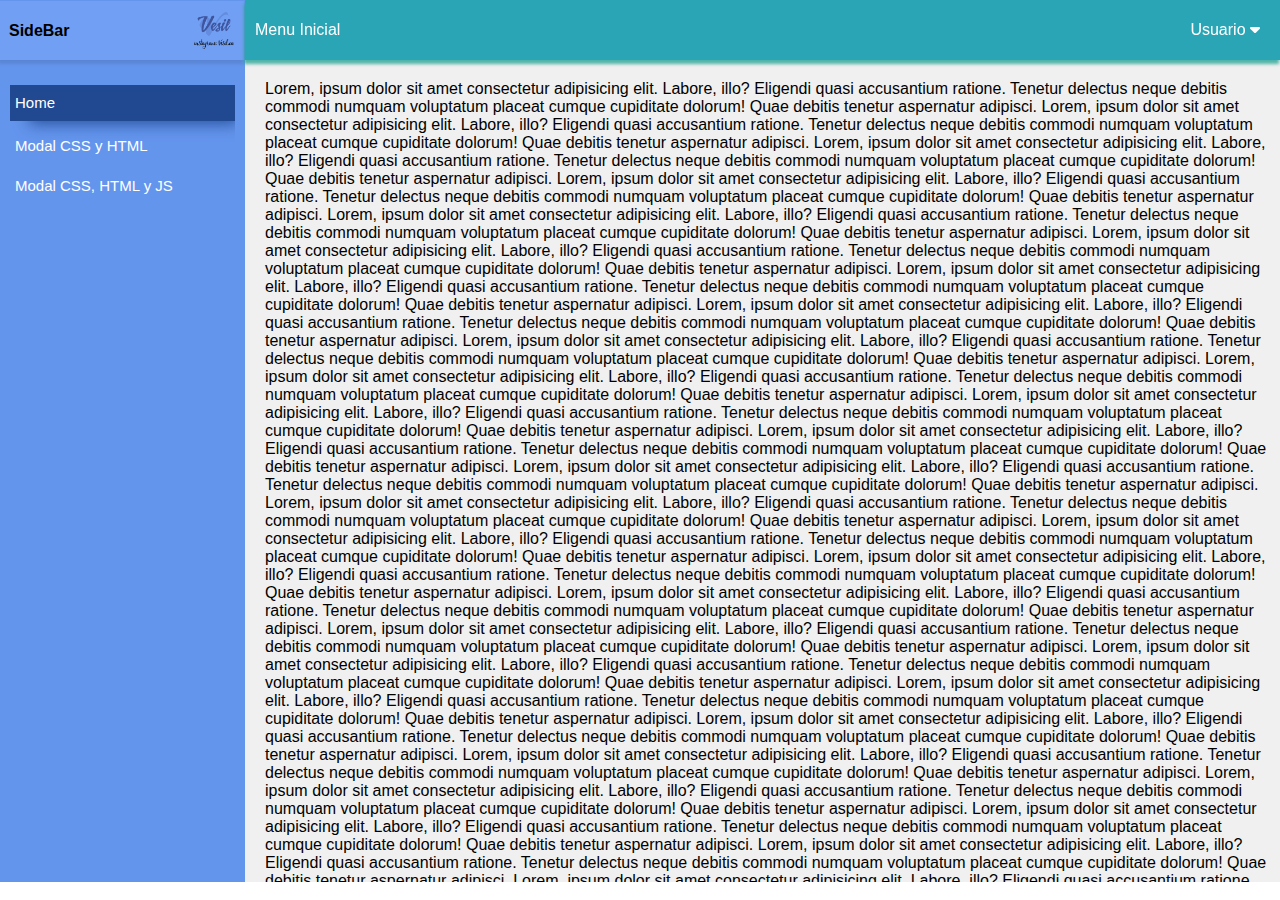
<file: index.html>
<!DOCTYPE html>
<html lang="en">

<head>
    <meta charset="UTF-8">
    <meta name="viewport" content="width=device-width, initial-scale=1.0">
    <meta http-equiv="X-UA-Compatible" content="ie=edge">
    <link rel="stylesheet" href="https://cdnjs.cloudflare.com/ajax/libs/font-awesome/6.4.2/css/all.min.css" />
    <link rel="stylesheet" href="styles.css">
    <title>SideBar</title>
</head>

<body onload="checkSize()">

    <div class="navbar">
        <span>Menu Inicial</span>
        <div class="bars">
            <div class="bar">
            </div>
            <div class="bar">
            </div>
            <div class="bar">
            </div>
        </div>
        <div class="flex"></div>
        <div class="session" id="session"> <span>Usuario</span> <i class="fa fa-caret-down" aria-hidden="true" id="session"></i>
        </div>
    </div>

    <div class="menu-session menu-session-hide">
        <dl>
            <dt class="link-session"> Mi Perfil </dt>
            <hr style="padding: 0px;">
            <dt class="link-session"> Cerrar Sesion</dt>
        </dl>
    </div>

    <div class="sidebar">
        <div class="sidebar-header">
            <h4> SideBar </h4>
            <img src="image/vesil.png" width="40">
        </div>
        <div class="sidebar-scroll">
            <div class="sidebar-content" style="margin-top: 15px">
                <div class="nav-link">
                    <a href = "index.html" class="link link-select">Home</a>
                </div>
                <div class="nav-link">
                    <a href = "modal.html" class="link">Modal CSS y HTML</a>
                </div>
                <div class="nav-link">
                    <a href = "modal-js.html" class="link ">Modal CSS, HTML y JS</a>
                </div>

            </div>
        </div>
    </div>

    <div class="content">
        <div></div>
        <p>
            Lorem, ipsum dolor sit amet consectetur adipisicing elit. Labore, illo? Eligendi quasi accusantium ratione.
            Tenetur delectus neque debitis commodi numquam voluptatum placeat cumque cupiditate dolorum! Quae debitis
            tenetur aspernatur adipisci.
            Lorem, ipsum dolor sit amet consectetur adipisicing elit. Labore, illo? Eligendi quasi accusantium ratione.
            Tenetur delectus neque debitis commodi numquam voluptatum placeat cumque cupiditate dolorum! Quae debitis
            tenetur aspernatur adipisci.
            Lorem, ipsum dolor sit amet consectetur adipisicing elit. Labore, illo? Eligendi quasi accusantium ratione.
            Tenetur delectus neque debitis commodi numquam voluptatum placeat cumque cupiditate dolorum! Quae debitis
            tenetur aspernatur adipisci.
            Lorem, ipsum dolor sit amet consectetur adipisicing elit. Labore, illo? Eligendi quasi accusantium ratione.
            Tenetur delectus neque debitis commodi numquam voluptatum placeat cumque cupiditate dolorum! Quae debitis
            tenetur aspernatur adipisci.
            Lorem, ipsum dolor sit amet consectetur adipisicing elit. Labore, illo? Eligendi quasi accusantium ratione.
            Tenetur delectus neque debitis commodi numquam voluptatum placeat cumque cupiditate dolorum! Quae debitis
            tenetur aspernatur adipisci.
            Lorem, ipsum dolor sit amet consectetur adipisicing elit. Labore, illo? Eligendi quasi accusantium ratione.
            Tenetur delectus neque debitis commodi numquam voluptatum placeat cumque cupiditate dolorum! Quae debitis
            tenetur aspernatur adipisci.
            Lorem, ipsum dolor sit amet consectetur adipisicing elit. Labore, illo? Eligendi quasi accusantium ratione.
            Tenetur delectus neque debitis commodi numquam voluptatum placeat cumque cupiditate dolorum! Quae debitis
            tenetur aspernatur adipisci.
            Lorem, ipsum dolor sit amet consectetur adipisicing elit. Labore, illo? Eligendi quasi accusantium ratione.
            Tenetur delectus neque debitis commodi numquam voluptatum placeat cumque cupiditate dolorum! Quae debitis
            tenetur aspernatur adipisci.
            Lorem, ipsum dolor sit amet consectetur adipisicing elit. Labore, illo? Eligendi quasi accusantium ratione.
            Tenetur delectus neque debitis commodi numquam voluptatum placeat cumque cupiditate dolorum! Quae debitis
            tenetur aspernatur adipisci.
            Lorem, ipsum dolor sit amet consectetur adipisicing elit. Labore, illo? Eligendi quasi accusantium ratione.
            Tenetur delectus neque debitis commodi numquam voluptatum placeat cumque cupiditate dolorum! Quae debitis
            tenetur aspernatur adipisci.
            Lorem, ipsum dolor sit amet consectetur adipisicing elit. Labore, illo? Eligendi quasi accusantium ratione.
            Tenetur delectus neque debitis commodi numquam voluptatum placeat cumque cupiditate dolorum! Quae debitis
            tenetur aspernatur adipisci.
            Lorem, ipsum dolor sit amet consectetur adipisicing elit. Labore, illo? Eligendi quasi accusantium ratione.
            Tenetur delectus neque debitis commodi numquam voluptatum placeat cumque cupiditate dolorum! Quae debitis
            tenetur aspernatur adipisci.
            Lorem, ipsum dolor sit amet consectetur adipisicing elit. Labore, illo? Eligendi quasi accusantium ratione.
            Tenetur delectus neque debitis commodi numquam voluptatum placeat cumque cupiditate dolorum! Quae debitis
            tenetur aspernatur adipisci.
            Lorem, ipsum dolor sit amet consectetur adipisicing elit. Labore, illo? Eligendi quasi accusantium ratione.
            Tenetur delectus neque debitis commodi numquam voluptatum placeat cumque cupiditate dolorum! Quae debitis
            tenetur aspernatur adipisci.
            Lorem, ipsum dolor sit amet consectetur adipisicing elit. Labore, illo? Eligendi quasi accusantium ratione.
            Tenetur delectus neque debitis commodi numquam voluptatum placeat cumque cupiditate dolorum! Quae debitis
            tenetur aspernatur adipisci.
            Lorem, ipsum dolor sit amet consectetur adipisicing elit. Labore, illo? Eligendi quasi accusantium ratione.
            Tenetur delectus neque debitis commodi numquam voluptatum placeat cumque cupiditate dolorum! Quae debitis
            tenetur aspernatur adipisci.
            Lorem, ipsum dolor sit amet consectetur adipisicing elit. Labore, illo? Eligendi quasi accusantium ratione.
            Tenetur delectus neque debitis commodi numquam voluptatum placeat cumque cupiditate dolorum! Quae debitis
            tenetur aspernatur adipisci.
            Lorem, ipsum dolor sit amet consectetur adipisicing elit. Labore, illo? Eligendi quasi accusantium ratione.
            Tenetur delectus neque debitis commodi numquam voluptatum placeat cumque cupiditate dolorum! Quae debitis
            tenetur aspernatur adipisci.
            Lorem, ipsum dolor sit amet consectetur adipisicing elit. Labore, illo? Eligendi quasi accusantium ratione.
            Tenetur delectus neque debitis commodi numquam voluptatum placeat cumque cupiditate dolorum! Quae debitis
            tenetur aspernatur adipisci.
            Lorem, ipsum dolor sit amet consectetur adipisicing elit. Labore, illo? Eligendi quasi accusantium ratione.
            Tenetur delectus neque debitis commodi numquam voluptatum placeat cumque cupiditate dolorum! Quae debitis
            tenetur aspernatur adipisci.
            Lorem, ipsum dolor sit amet consectetur adipisicing elit. Labore, illo? Eligendi quasi accusantium ratione.
            Tenetur delectus neque debitis commodi numquam voluptatum placeat cumque cupiditate dolorum! Quae debitis
            tenetur aspernatur adipisci.
            Lorem, ipsum dolor sit amet consectetur adipisicing elit. Labore, illo? Eligendi quasi accusantium ratione.
            Tenetur delectus neque debitis commodi numquam voluptatum placeat cumque cupiditate dolorum! Quae debitis
            tenetur aspernatur adipisci.
            Lorem, ipsum dolor sit amet consectetur adipisicing elit. Labore, illo? Eligendi quasi accusantium ratione.
            Tenetur delectus neque debitis commodi numquam voluptatum placeat cumque cupiditate dolorum! Quae debitis
            tenetur aspernatur adipisci.
            Lorem, ipsum dolor sit amet consectetur adipisicing elit. Labore, illo? Eligendi quasi accusantium ratione.
            Tenetur delectus neque debitis commodi numquam voluptatum placeat cumque cupiditate dolorum! Quae debitis
            tenetur aspernatur adipisci.
            Lorem, ipsum dolor sit amet consectetur adipisicing elit. Labore, illo? Eligendi quasi accusantium ratione.
            Tenetur delectus neque debitis commodi numquam voluptatum placeat cumque cupiditate dolorum! Quae debitis
            tenetur aspernatur adipisci.
            Lorem, ipsum dolor sit amet consectetur adipisicing elit. Labore, illo? Eligendi quasi accusantium ratione.
            Tenetur delectus neque debitis commodi numquam voluptatum placeat cumque cupiditate dolorum! Quae debitis
            tenetur aspernatur adipisci.
            Lorem, ipsum dolor sit amet consectetur adipisicing elit. Labore, illo? Eligendi quasi accusantium ratione.
            Tenetur delectus neque debitis commodi numquam voluptatum placeat cumque cupiditate dolorum! Quae debitis
            tenetur aspernatur adipisci.
            Lorem, ipsum dolor sit amet consectetur adipisicing elit. Labore, illo? Eligendi quasi accusantium ratione.
            Tenetur delectus neque debitis commodi numquam voluptatum placeat cumque cupiditate dolorum! Quae debitis
            tenetur aspernatur adipisci.
            Lorem, ipsum dolor sit amet consectetur adipisicing elit. Labore, illo? Eligendi quasi accusantium ratione.
            Tenetur delectus neque debitis commodi numquam voluptatum placeat cumque cupiditate dolorum! Quae debitis
            tenetur aspernatur adipisci.
            Lorem, ipsum dolor sit amet consectetur adipisicing elit. Labore, illo? Eligendi quasi accusantium ratione.
            Tenetur delectus neque debitis commodi numquam voluptatum placeat cumque cupiditate dolorum! Quae debitis
            tenetur aspernatur adipisci.
            Lorem, ipsum dolor sit amet consectetur adipisicing elit. Labore, illo? Eligendi quasi accusantium ratione.
            Tenetur delectus neque debitis commodi numquam voluptatum placeat cumque cupiditate dolorum! Quae debitis
            tenetur aspernatur adipisci.
            Lorem, ipsum dolor sit amet consectetur adipisicing elit. Labore, illo? Eligendi quasi accusantium ratione.
            Tenetur delectus neque debitis commodi numquam voluptatum placeat cumque cupiditate dolorum! Quae debitis
            tenetur aspernatur adipisci.

        </p>
    </div>

    <script src="./functions.js">
    </script>

</body>

</html>
</file>
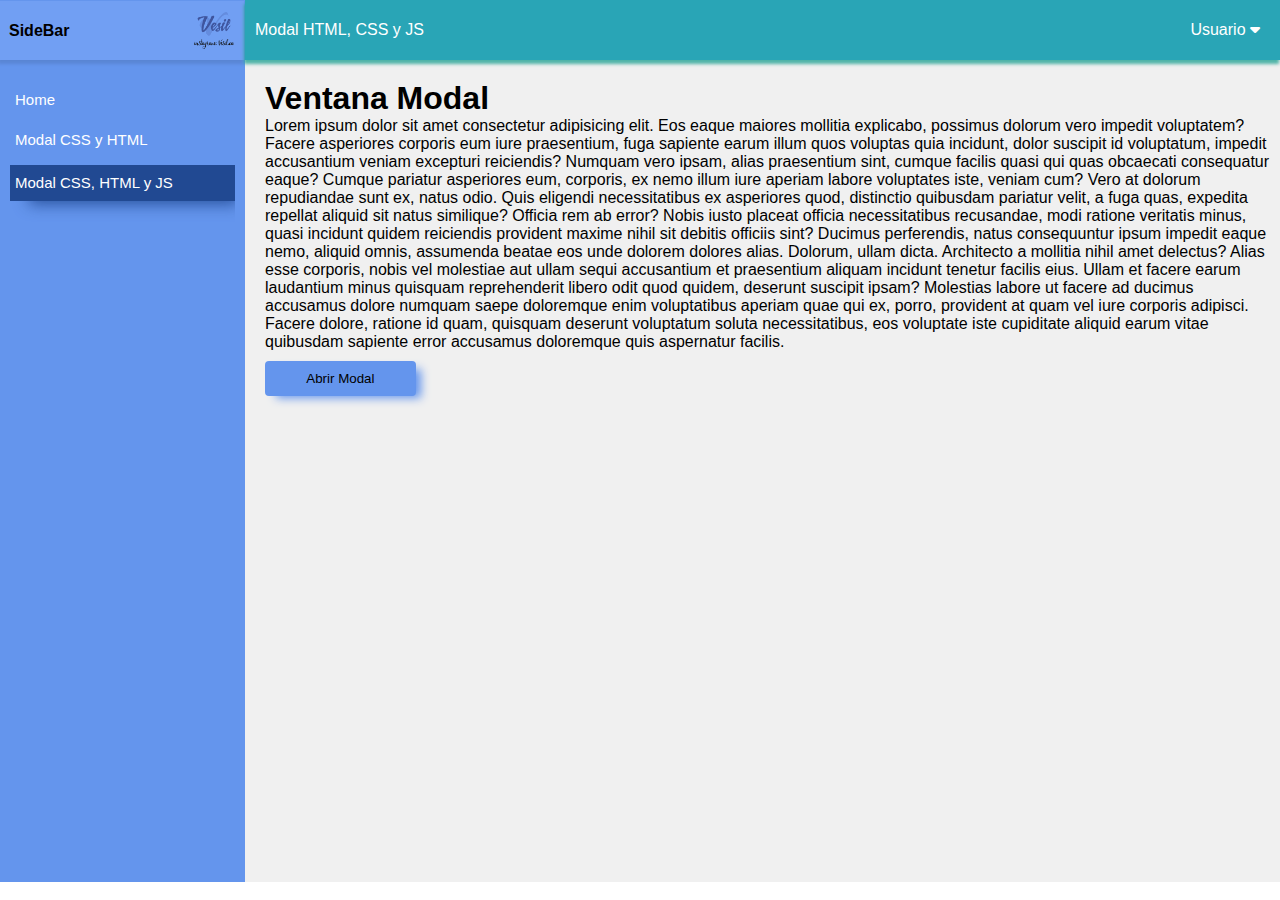
<file: modal-js.html>
<!DOCTYPE html>
<html lang="en">

<head>
    <meta charset="UTF-8">
    <meta name="viewport" content="width=device-width, initial-scale=1.0">
    <meta http-equiv="X-UA-Compatible" content="ie=edge">
    <link rel="stylesheet" href="https://cdnjs.cloudflare.com/ajax/libs/font-awesome/6.4.2/css/all.min.css" />
    <link rel="stylesheet" href="styles.css">
    <link rel="stylesheet" href="modal-js.css">

    <title>SideBar</title>
</head>

<body onload="checkSize()">

    <div class="navbar">
        <span>Modal HTML, CSS y JS</span>
        <div class="bars">
            <div class="bar">
            </div>
            <div class="bar">
            </div>
            <div class="bar">
            </div>
        </div>
        <div class="flex"></div>
        <div class="session" id="session"> <span>Usuario</span> <i class="fa fa-caret-down" aria-hidden="true" id="session"></i>
        </div>
    </div>

    <div class="menu-session menu-session-hide">
        <dl>
            <dt class="link-session"> Mi Perfil </dt>
            <hr style="padding: 0px;">
            <dt class="link-session"> Cerrar Sesion</dt>
        </dl>
    </div>

    <div class="sidebar">
        <div class="sidebar-header">
            <h4> SideBar </h4>
            <img src="image/vesil.png" width="40">
        </div>
        <div class="sidebar-scroll">
            <div class="sidebar-content" style="margin-top: 15px">
                <div class="nav-link">
                    <a href="index.html" class="link">Home</a>
                </div>
                <div class="nav-link">
                    <a href="modal.html" class="link">Modal CSS y HTML</a>
                </div>
                <div class="nav-link">
                    <a href="modal-js.html" class="link link-select">Modal CSS, HTML y JS</a>
                </div>

            </div>
        </div>
    </div>

    <div class="content">
        <h1> Ventana Modal </h1>
        <p> Lorem ipsum dolor sit amet consectetur adipisicing elit. Eos eaque maiores mollitia explicabo, possimus dolorum vero impedit voluptatem? Facere asperiores corporis eum iure praesentium, fuga sapiente earum illum quos voluptas quia incidunt, dolor suscipit id voluptatum, impedit accusantium veniam excepturi reiciendis? Numquam vero ipsam, alias praesentium sint, cumque facilis quasi qui quas obcaecati consequatur eaque? Cumque pariatur asperiores eum, corporis, ex nemo illum iure aperiam labore voluptates iste, veniam cum? Vero at dolorum repudiandae sunt ex, natus odio. Quis eligendi necessitatibus ex asperiores quod, distinctio quibusdam pariatur velit, a fuga quas, expedita repellat aliquid sit natus similique? Officia rem ab error? Nobis iusto placeat officia necessitatibus recusandae, modi ratione veritatis minus, quasi incidunt quidem reiciendis provident maxime nihil sit debitis officiis sint? Ducimus perferendis, natus consequuntur ipsum impedit eaque nemo, aliquid omnis, assumenda beatae eos unde dolorem dolores alias. Dolorum, ullam dicta. Architecto a mollitia nihil amet delectus? Alias esse corporis, nobis vel molestiae aut ullam sequi accusantium et praesentium aliquam incidunt tenetur facilis eius. Ullam et facere earum laudantium minus quisquam reprehenderit libero odit quod quidem, deserunt suscipit ipsam? Molestias labore ut facere ad ducimus accusamus dolore numquam saepe doloremque enim voluptatibus aperiam quae qui ex, porro, provident at quam vel iure corporis adipisci. Facere dolore, ratione id quam, quisquam deserunt voluptatum soluta necessitatibus, eos voluptate iste cupiditate aliquid earum vitae quibusdam sapiente error accusamus doloremque quis aspernatur facilis. </p>
        <!-- <p> Lorem ipsum dolor, sit amet consectetur adipisicing elit. Quidem, sapiente ut veniam molestias qui
            explicabo! Temporibus impedit porro repudiandae nobis, voluptates nam placeat quam sequi voluptas soluta
            velit modi. Commodi?</p>
        <p> Lorem ipsum dolor, sit amet consectetur adipisicing elit. Quidem, sapiente ut veniam molestias qui
            explicabo! Temporibus impedit porro repudiandae nobis, voluptates nam placeat quam sequi voluptas soluta
            velit modi. Commodi?</p>
        <p> Lorem ipsum dolor, sit amet consectetur adipisicing elit. Quidem, sapiente ut veniam molestias qui
            explicabo! Temporibus impedit porro repudiandae nobis, voluptates nam placeat quam sequi voluptas soluta
            velit modi. Commodi?</p>
        <p> Lorem ipsum dolor, sit amet consectetur adipisicing elit. Quidem, sapiente ut veniam molestias qui
            explicabo! Temporibus impedit porro repudiandae nobis, voluptates nam placeat quam sequi voluptas soluta
            velit modi. Commodi?</p> -->

        <button class="btn btn-primary" id="open-modal" style="margin-top: 10px;">
            Abrir Modal
        </button>
        <dialog id="modal">
            <h2>Hola, soy un Modal </h2>
            <p>Lorem ipsum dolor sit amet consectetur adipisicing elit. Ratione necessitatibus iure quidem magni eos
                et, repellat nam velit quod corrupti. Dolorem quia debitis doloremque voluptatem assumenda
                laboriosam voluptas recusandae a.</p>
            <p>Lorem ipsum dolor sit amet consectetur adipisicing elit. Ratione necessitatibus iure quidem magni eos
                et, repellat nam velit quod corrupti. Dolorem quia debitis doloremque voluptatem assumenda
                laboriosam voluptas recusandae a.</p>
            <button class="btn btn-primary" id="close-modal" style="margin-top: 10px;">
                Close Modal
                </buttom>

        </dialog>
    </div>

    <script src="./functions.js">
    </script>
    <script src="./modal-js.js">
    </script>

</body>

</html>
</file>
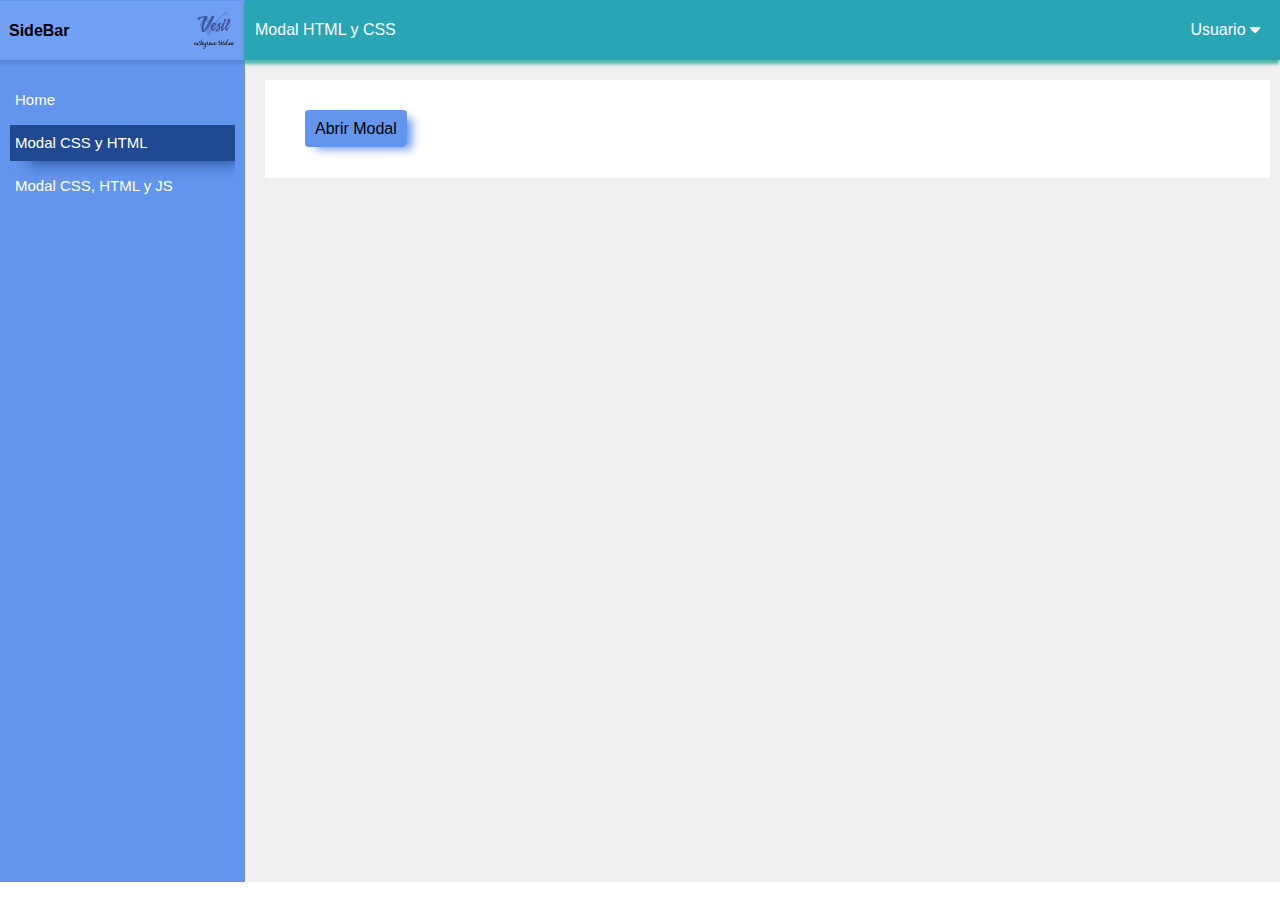
<file: modal.html>
<!DOCTYPE html>
<html lang="en">

<head>
    <meta charset="UTF-8">
    <meta name="viewport" content="width=device-width, initial-scale=1.0">
    <meta http-equiv="X-UA-Compatible" content="ie=edge">
    <link rel="stylesheet" href="https://cdnjs.cloudflare.com/ajax/libs/font-awesome/6.4.2/css/all.min.css" />
    <link rel="stylesheet" href="styles.css">
    <link rel="stylesheet" href="modal-css.css">

    <title>SideBar</title>
</head>

<body onload="checkSize()">

    <div class="navbar">
        <span>Modal HTML y CSS</span>
        <div class="bars">
            <div class="bar">
            </div>
            <div class="bar">
            </div>
            <div class="bar">
            </div>
        </div>
        <div class="flex"></div>
        <div class="session" id="session"> <span>Usuario</span> <i class="fa fa-caret-down" aria-hidden="true"
                id="session"></i>
        </div>
    </div>

    <div class="menu-session menu-session-hide">
        <dl>
            <dt class="link-session"> Mi Perfil </dt>
            <hr style="padding: 0px;">
            <dt class="link-session"> Cerrar Sesion</dt>
        </dl>
    </div>

    <div class="sidebar">
        <div class="sidebar-header">
            <h4> SideBar </h4>
            <img src="image/vesil.png" width="40">
        </div>
        <div class="sidebar-scroll">
            <div class="sidebar-content" style="margin-top: 15px">
                <div class="nav-link">
                    <a href="index.html" class="link">Home</a>
                </div>
                <div class="nav-link">
                    <a href="modal.html" class="link link-select">Modal CSS y HTML</a>
                </div>
                <div class="nav-link">
                    <a href="modal-js.html" class="link ">Modal CSS, HTML y JS</a>
                </div>

            </div>
        </div>
    </div>

    <div class="content">
        <div class="boton-modal">
            <label for="btn-modal" class="btn btn-primary">
                Abrir Modal
            </label>
        </div>
        <!--Fin de Boton-->
        <!--Ventana Modal-->
        <input type="checkbox" id="btn-modal">
        <div class="container-modal">
            <div class="content-modal-xl">
                <h2>¡Bienvenido!</h2>
                <p>Lorem, ipsum dolor sit amet consectetur adipisicing elit. Consequatur, nostrum!
                    Lorem, ipsum dolor sit amet consectetur adipisicing elit. Consequatur, nostrum!Lorem, ipsum dolor
                    sit amet consectetur adipisicing elit. Consequatur, nostrum!Lorem, ipsum dolor sit amet consectetur
                    adipisicing elit. Consequatur, nostrum!Lorem, ipsum dolor sit amet consectetur adipisicing elit.
                    Consequatur, nostrum!Lorem, ipsum dolor sit amet consectetur adipisicing elit. Consequatur, nostrum!
                    Lorem, ipsum dolor sit amet consectetur adipisicing elit. Consequatur, nostrum!Lorem, ipsum dolor
                    sit amet consectetur adipisicing elit. Consequatur, nostrum!Lorem, ipsum dolor sit amet consectetur
                    adipisicing elit. Consequatur, nostrum!Lorem, ipsum dolor sit amet consectetur adipisicing elit.
                    Consequatur, nostrum!Lorem, ipsum dolor sit amet consectetur adipisicing elit. Consequatur,
                    nostrum!Lorem, ipsum dolor sit amet consectetur adipisicing elit. Consequatur, nostrum!
                    Lorem, ipsum dolor sit amet consectetur adipisicing elit. Consequatur, nostrum!Lorem, ipsum dolor
                    sit amet consectetur adipisicing elit. Consequatur, nostrum!Lorem, ipsum dolor sit amet consectetur
                    adipisicing elit. Consequatur, nostrum!Lorem, ipsum dolor sit amet consectetur adipisicing elit.
                    Consequatur, nostrum!Lorem, ipsum dolor sit amet consectetur adipisicing elit. Consequatur, nostrum!
                    Lorem, ipsum dolor sit amet consectetur adipisicing elit. Consequatur, nostrum!Lorem, ipsum dolor
                    sit amet consectetur adipisicing elit. Consequatur, nostrum!Lorem, ipsum dolor sit amet consectetur
                    adipisicing elit. Consequatur, nostrum!Lorem, ipsum dolor sit amet consectetur adipisicing elit.
                    Consequatur, nostrum!Lorem, ipsum dolor sit amet consectetur adipisicing elit. Consequatur,
                    nostrum!Lorem, ipsum dolor sit amet consectetur adipisicing elit. Consequatur, nostrum!

                </p>
                <div style="margin-top: 25px; text-align: center;">
                    <label for="btn-modal" class="btn btn-primary">Cerrar</label>
                </div>
            </div>
            <!-- <label for="btn-modal" class="cerrar-modal"></label> -->
        </div>

    </div>

    <script src="./functions.js">
    </script>

</body>

</html>
</file>
<file: styles.css>
:root {
    --height-navbar: 60px;
    --width-sidebar: 245px;
    --color-primary: #6495ed;
    --color-hover-primary: #9bb8f0;
    --color-secondary: #29a5b6;
    --color-hover-secondary: #46cadb;
    --color-gray: #d0d0d0;
    --color-hover-gray: #f0f3f3;
    --background-color-menu-session: var(--color-primary);
    --background-color-sidebar: var(--color-primary);
    --background-color-content: #f0f0f0;
    --background-color-navbar: var(--color-secondary);
    --color-navbar: white;
}

* {
    padding: 0;
    margin: 0;
    box-sizing: border-box;
    font-family:Arial, Helvetica, sans-serif;
}

/* ----------------------- Elementos del NavBar -------------------------------- */
.bars {
    display: none;
}

.bar {
    width: 12px;
    border-top: 2px solid black;
    height: 3px;
    padding: 0;
}

.flex {
    flex: 1;
}

.menu-session {
    position: absolute;
    right: 0px;
    background-color: var(--background-color-menu-session);
    z-index: 5;
    cursor: pointer;
    padding: 0px;
    box-shadow: -10px 6px 20px -6px rgba(100, 149, 237, 1);
    transition: all 5s linear 3s;
}

.menu-session-hide {
    display: none;
}

.session {
    cursor: pointer;
    padding-right: 10px;
}

.link-session {
    padding: 10px;
}

.link-session:hover {
    background-color: black;
    color: white;
    cursor: pointer;
}

.navbar {
    display: flex;
    align-items: center;
    width: calc(100% - 245px);
    height: calc(var(--height-navbar));
    background-color: var(--background-color-navbar);
    color: var(--color-navbar);
    margin-left: calc(var(--width-sidebar));
    padding: 10px 10px;
    box-shadow: -1px 4px 3px 0px rgba(41, 165, 150,0.8);
    position: relative;
    z-index: 3;
}

/* ----------------------- Elementos del SideBar -------------------------------- */
.caret {
    float: right;
    line-height: 30px;
    transform: rotate(0deg);
}

.caret-rotate {
    float: right;
    line-height: 30px;
    transform: rotate(180deg);
}

.link {
    display: block;
    text-decoration: none;
    cursor: pointer;
    line-height: 30px;
    padding-left: 5px;
    color: white;
    outline: none;
}

.link:hover {
    display: block;
    background-color: black;
    color: white;
    cursor: pointer;
}

.link:focus {
    display: block;
    background-color: black;
    color: white;
    cursor: pointer;
}

.nav-link {
    display: block;
    margin-bottom: 10px;
}

.nav-link-hidden {
    display: none;
}

.link-select {
    display: block;
    background-color: #214992;
    padding: 3px 5px;
    color: white;
    box-shadow: 11px 11px 15px -8px rgba(33, 73, 146, 0.9);
}

.sidebar {
    display: block;
    position: absolute;
    top: 0px;
    background-color: var(--background-color-sidebar);
    height: 98vh;
    width: var(--width-sidebar);
    padding: 5px 10px;
}

.sidebar-header {
    display: flex;
    justify-content: space-between;
    align-items: center;
    background-color: #719ff3;
    height: calc(var(--height-navbar) - 1px);
    width: calc(var(--width-sidebar));
    margin: -4px 0px 30px -11px;
    padding: 10px 10px;
    box-shadow: -1px 4px 3px 0px rgba(0,0,0,.1);

}

.sidebar-scroll {
    /* display: flex; */
    margin-top: -20px;
    overflow: auto;
    height: 87.5vh;
    top: 0;
    font-size: 15px;
}

/* .sidebar-content {
    box-shadow: 22px 27px 4px -19px rgb(var(--color-primary)); 
} */

.sidebar-hide {
    display: none;
}

/* ----------------------- Area Content  -------------------------------- */
.content {
    background-color: var(--background-color-content);
    padding: 20px 10px 15px 25px;
    margin-left: 240px;
    height: calc(98vh - 60px);
    overflow-y: auto;
    max-width: (100vw - 240px);
}

/* ----------------------- Estilos del Contenido General  -------------------------------- */

/* ------------------------  Buttons -------------- */
.btn {
    cursor: pointer;
    border: none;
    outline: none;
    padding: 10px;
    border-radius: 4px;
    min-width: 15%;
    max-width: 30%;
}

.btn-sm {
    cursor: pointer;
    border: none;
    outline: none;
    padding: 10px;
    border-radius: 2px;
}

.btn-primary {
    background-color: var(--color-primary);
    box-shadow: 8px 5px 10px -3px rgba(100, 149, 237, 1);
}

.btn-primary:hover {
    background-color: var(--color-hover-primary);
}

.btn-primary:focus {
    outline: 2px solid var(--color-primary);
    background-color: var(--color-hover-primary);
}

.btn-secondary {
    background-color: var(--color-secondary);
    box-shadow: 8px 5px 10px -3px rgba(41, 165, 182, 1);
}

.btn-secondary:hover {
    background-color: var(--color-hover-secondary);
}

.btn-secondary:focus {
    outline: 2px solid var(--color-secondary);
    background-color: var(--color-hover-secondary);
}

.btn-lightgray {
    background-color: var(--color-gray);
    box-shadow: 8px 5px 10px -5px rgba(208, 208, 208, 1);
}

.btn-lightgray:hover {
    background-color: var(--color-hover-gray)
}

.btn-lightgray:focus {
    outline: 2px solid var(--color-hover-gray);
    background-color: var(--color-hover-gray);
}

.btn-red {
    background-color: red;
    box-shadow: 8px 5px 10px -5px rgba(255, 0, 0, 1);
}

.btn-red:hover {
    background-color: rgb(240, 113, 113);
}

.btn-red:focus {
    outline: 2px solid rgba(240, 113, 113, 0.7);
    background-color: rgb(240, 113, 113);
}

/* ------------------------  Textos  -------------- */
.text-primary {
    color: var(--color-primary);
}

.text-white {
    color: #f0f1f3;
}

.text-black {
    color: black;
}

/* ------------------------  Fondos  -------------- */
.bg-primary {
    background-color: var(--color-primary);
}

.bg-white {
    background-color: white;
}

.bg-gray {
    background-color: var(--color-gray);
}

.pl-2 {
    padding-left: 0.75rem;
}

.mb-4 {
    margin-bottom: 1rem;
}

.input {
    height: 30px;
    padding: 5px 5px;
    outline: none;
}

.input:focus {
    border: 2px solid var(--color-primary)
}

/* ----------------------- MEDIA QUERY  -------------------------------- */

@media screen and (max-width:800px) {
    .bars {
        display: inline;
        margin-left: 0px;
        border: 1px solid black;
        padding: 5px 5px;
        cursor: pointer;
    }

    .bars:hover {
        background-color: rgb(141, 238, 227);
    }

    .content {
        margin-left: 0px;
    }

    .sidebar {
        z-index: 5;
        box-shadow: 15px 19px 4px -19px rgb(108, 156, 245);
    }

    .sidebar-hide {
        display: none;
    }

    .navbar {
        margin-left: 0;
        width: 100%;
        box-shadow: -7px 3px 5px 5px rgb(41, 165, 150);

    }
}
</file>
<file: modal-js.css>
#modal::backdrop {
    background-color: rgba(150, 150, 150, .85);
}

#modal {
    align-self: center;
    max-width: 50%;
    margin: calc(50vh / 2) auto;
    border: 0px solid white;
    padding: 20px 5px 5px 15px;
    box-shadow: 5px 0px 15px 2px rgba(100, 100, 100, 0.8);
}

/* .container-modal {
    display: flex;
    flex-direction: column;
    align-items: center;
    justify-content: center;
} */
</file>
<file: modal-css.css>
/*:::Boton-Modal:::*/
.boton-modal{
    padding: 40px;
    background-color: #fff;
}

/* .boton-modal label{
    padding: 10px 15px;
    background-color: #5488a3;
    color: #fff;
    border-radius: 4px;
    cursor: pointer;
    transition: all 300ms ease;
}
.boton-modal label:hover{
    background-color: #185E83;
} */
/*:::Fin Boton-Modal:::*/

/*:::Ventana Modal:::*/
#btn-modal{
    display: none;
}

.container-modal{
    width: 100%;
    height: 100vh;
    position: fixed;
    top: 0; left: 0;
    background-color: rgba(144, 148, 150, 0.8);
    display: none;
    justify-content: center;
    align-items: center;
    z-index: 100;
}

.container-modal::backdrop{
    width: 100%;
    height: 100vh;
    position: fixed;
    top: 0; left: 0;
    background-color: rgba(144, 148, 150, 0.8);
    display: none;
    justify-content: center;
    align-items: center;
    z-index: 100;
}

#btn-modal:checked ~ .container-modal{
    display: flex;
}
.content-modal-sm{
    width: 100%;
    max-width: 30%;
    padding: 20px;
    background-color: #fff;
    border-radius: 4px;
    max-height: 95vh;
    overflow: auto;
}

.content-modal-md{
    width: 100%;
    max-width: 60%;
    padding: 20px;
    background-color: #fff;
    border-radius: 4px;
    max-height: 95vh;
    overflow: auto;
}

.content-modal-lg{
    width: 100%;
    max-width: 80%;
    padding: 20px;
    background-color: #fff;
    border-radius: 4px;
    max-height: 95vh;
    overflow: auto;
}

.content-modal-xl{
    width: 100%;
    max-width: 99.5%;
    padding: 20px;
    background-color: #fff;
    border-radius: 4px;
    max-height: 95vh;
    overflow: auto;
}

.content-modal-sm h2{
    margin-bottom: 15px;
}

.content-modal p{
    padding: 15px 0px;
    border-top: 1px solid #dbdbdb;
    border-bottom: 1px solid #dbdbdb;
}

.content-modal .btn-cerrar{
    width: 100%;
    margin-top: 15px;
    display: flex;
    justify-content: flex-end;
}
.content-modal .btn-cerrar label{
    padding: 7px 10px;
    background-color: #5488a3;
    color: #fff;
    border-radius: 4px;
    cursor: pointer;
    transition: all 300ms ease;
}

.content-modal .btn-cerrar label:hover{
    background-color:#185E83;
}

.cerrar-modal{
    width:100%;
    height: 100vh;
    position: absolute;
    top:0; left: 0;
    z-index: -1;
}

@media screen and (max-width:800px) {
    .content-modal{
        width: 90%;
    }
}
/*:::Fin Ventana Modal:::*/
</file>
